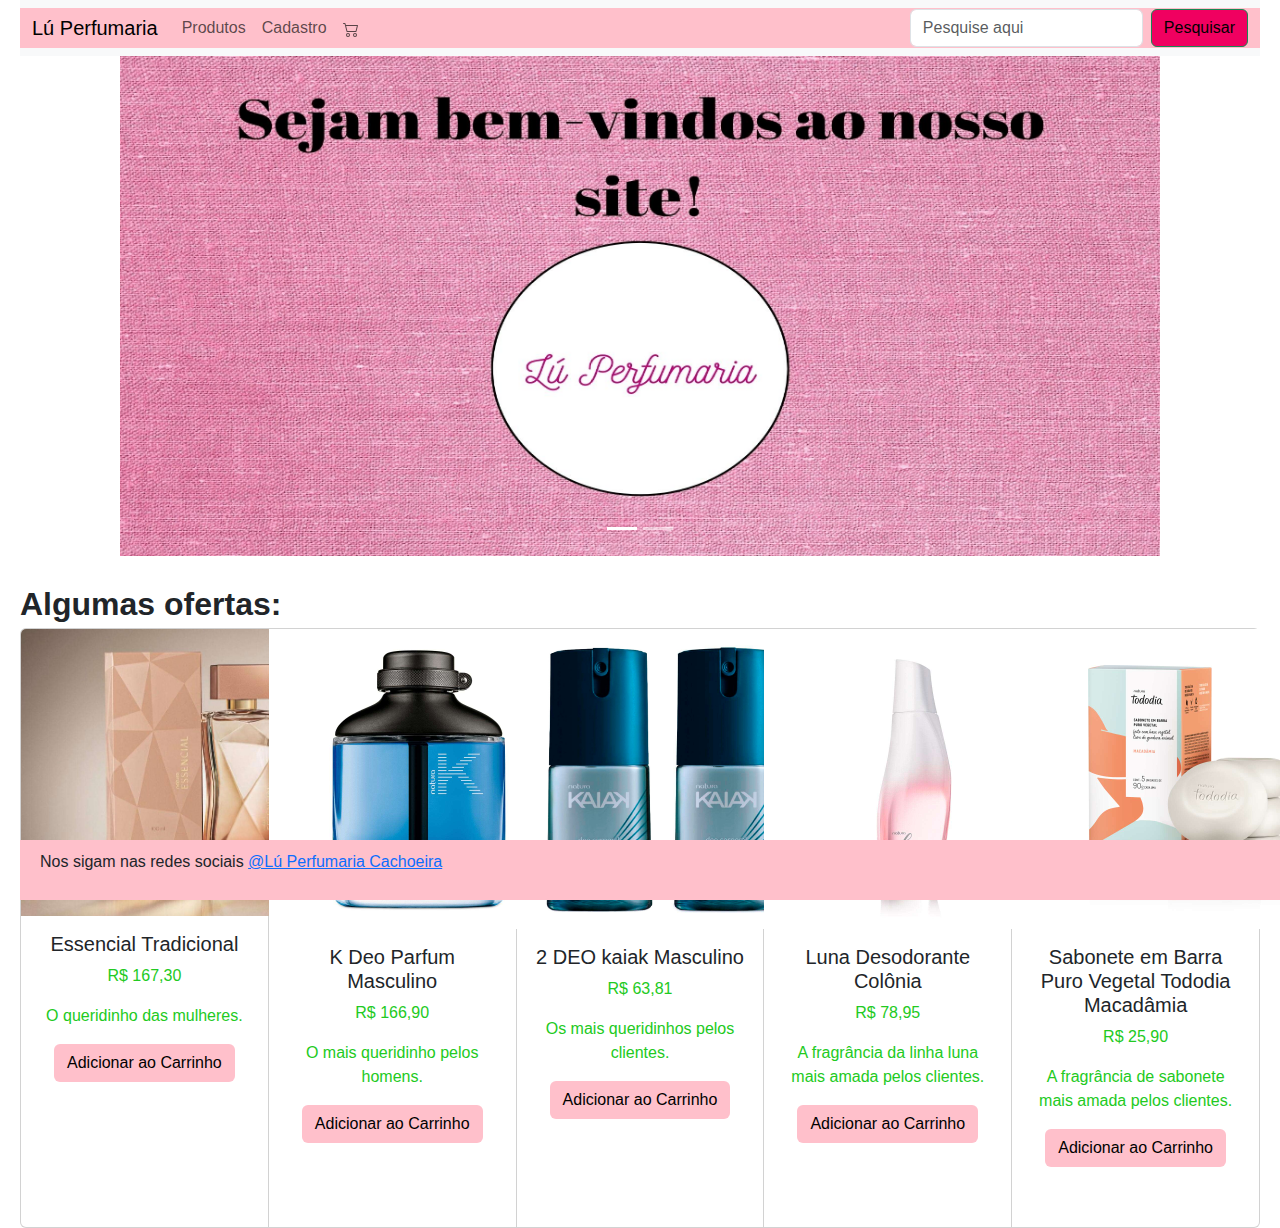
<file: index.html>
<!DOCTYPE html>
<html lang="pt-br">
<head>
    <meta charset="UTF-8">
    <meta name="viewport" content="width=device-width, initial-scale=1.0">
    <title>Lú Perfumaria</title>
    <link rel="stylesheet" href="https://cdn.jsdelivr.net/npm/bootstrap@5.3.2/dist/css/bootstrap.min.css" >
    <link rel="stylesheet" href="style.css">
    <script src="product-card.js" defer></script>
</head>
<body>
    <nav-bar></nav-bar>
      <div id="carouselExampleIndicators" class="carousel slide">
        <div class="carousel-indicators">
          <button type="button" data-bs-target="#carouselExampleIndicators" data-bs-slide-to="0" class="active" aria-current="true" aria-label="Slide 1"></button>
          <button type="button" data-bs-target="#carouselExampleIndicators" data-bs-slide-to="1" aria-label="Slide 2"></button>
        </div>
        <div class="carousel-inner">
          <div class="carousel-item active d-flex ">
            <img src="img/imagem1.jpg" class="d-block w-100" style="height: 500px;" alt="Imagem ilustrativa 1">
          </div>
          <div class="carousel-item">
            <img src="img/imagem2.jpg" class="d-block w-100" style="height: 500px;" alt="Imagem ilustrativa 2">
          </div>
        </div>
        <button class="carousel-control-prev" type="button" data-bs-target="#carouselExampleIndicators" data-bs-slide="prev">
          <span class="carousel-control-prev-icon" aria-hidden="true"></span>
          <span class="visually-hidden">Previous</span>
        </button>
        <button class="carousel-control-next" type="button" data-bs-target="#carouselExampleIndicators" data-bs-slide="next">
          <span class="carousel-control-next-icon" aria-hidden="true"></span>
          <span class="visually-hidden">Next</span>
        </button>
      </div></br>

    <div class="modal-dialog modal-dialog-scrollable">Algumas ofertas:</div>

    <div class="d-flex justify-content-center">
      <div>
          <div class="row">
              <div class="card-group">
                  <!-- Card 1 -->
                  <div class="card" style="width: 18rem;">
                      <img src="img/EssencialT.png" class="card-img-top" alt="Imagem do Essencial Feminino">
                      <div class="card-body">
                          <h5 class="card-title">Essencial Tradicional</h5>
                          <p class="card-text">R$ 167,30</p>
                          <p class="card-text">O queridinho das mulheres.</p>
                          <a href="#" class="btn" style="background-color: pink;">Adicionar ao Carrinho</a>
                      </div>
                  </div>
  
                  <!-- Card 2 -->
                  <div class="card" style="width: 18rem;">
                      <img src="img/KMasculino.jpg" class="card-img-top" alt="Imagem do K Deo Parfum Masculino">
                      <div class="card-body">
                          <h5 class="card-title">K Deo Parfum Masculino</h5>
                          <p class="card-text">R$ 166,90</p>
                          <p class="card-text">O mais queridinho pelos homens.</p>
                          <a href="#" class="btn" style="background-color: pink;">Adicionar ao Carrinho</a>
                      </div>
                  </div>
  
                  <!-- Card 3 -->
                  <div class="card" style="width: 18rem;">
                      <img src="img/Kaiakmasc.jpeg" class="card-img-top" alt="Imagem de 2 perfumes DEO kaiak Masculino">
                      <div class="card-body">
                          <h5 class="card-title">2 DEO kaiak Masculino</h5>
                          <p class="card-text">R$ 63,81</p>
                          <p class="card-text">Os mais queridinhos pelos clientes.</p>
                          <a href="#" class="btn" style="background-color: pink;">Adicionar ao Carrinho</a>
                      </div>
                  </div>
  
                  <!-- Card 4 -->
                  <div class="card" style="width: 18rem;">
                      <img src="img/lunatradicional.jpg" class="card-img-top" alt="Imagem do Luna Desodorante Colônia">
                      <div class="card-body">
                          <h5 class="card-title">Luna Desodorante Colônia</h5>
                          <p class="card-text">R$ 78,95</p>
                          <p class="card-text">A fragrância da linha luna mais amada pelos clientes.</p>
                          <a href="#" class="btn" style="background-color: pink;">Adicionar ao Carrinho</a>
                      </div>
                  </div>
  
                  <!-- Card 5 -->
                  <div class="card" style="width: 18rem;">
                      <img src="img/sabmacadamia.jpg" class="card-img-top" alt="Imagem do Sabonete em Barra Puro Vegetal Tododia Macadâmia">
                      <div class="card-body">
                          <h5 class="card-title">Sabonete em Barra Puro Vegetal Tododia Macadâmia</h5>
                          <p class="card-text">R$ 25,90</p>
                          <p class="card-text">A fragrância de sabonete mais amada pelos clientes.</p>
                          <a href="#" class="btn" style="background-color: pink;">Adicionar ao Carrinho</a>
                      </div>
                  </div>
              </div>
          </div>
      </div>
  </div>
  

    <footer>
      <p style="padding-left: 20px;">Nos sigam nas redes sociais <a target="_blank" href="https://www.instagram.com/luperfumariacachoeira/"> @Lú Perfumaria Cachoeira</a></p>
    </footer>
     
    <script src="script.js" defer></script>
    <script src="https://cdn.jsdelivr.net/npm/@popperjs/core@2.11.8/dist/umd/popper.min.js"></script>
    <script src="https://cdn.jsdelivr.net/npm/bootstrap@5.3.2/dist/js/bootstrap.bundle.min.js" ></script>
</body>
</html>
</file>
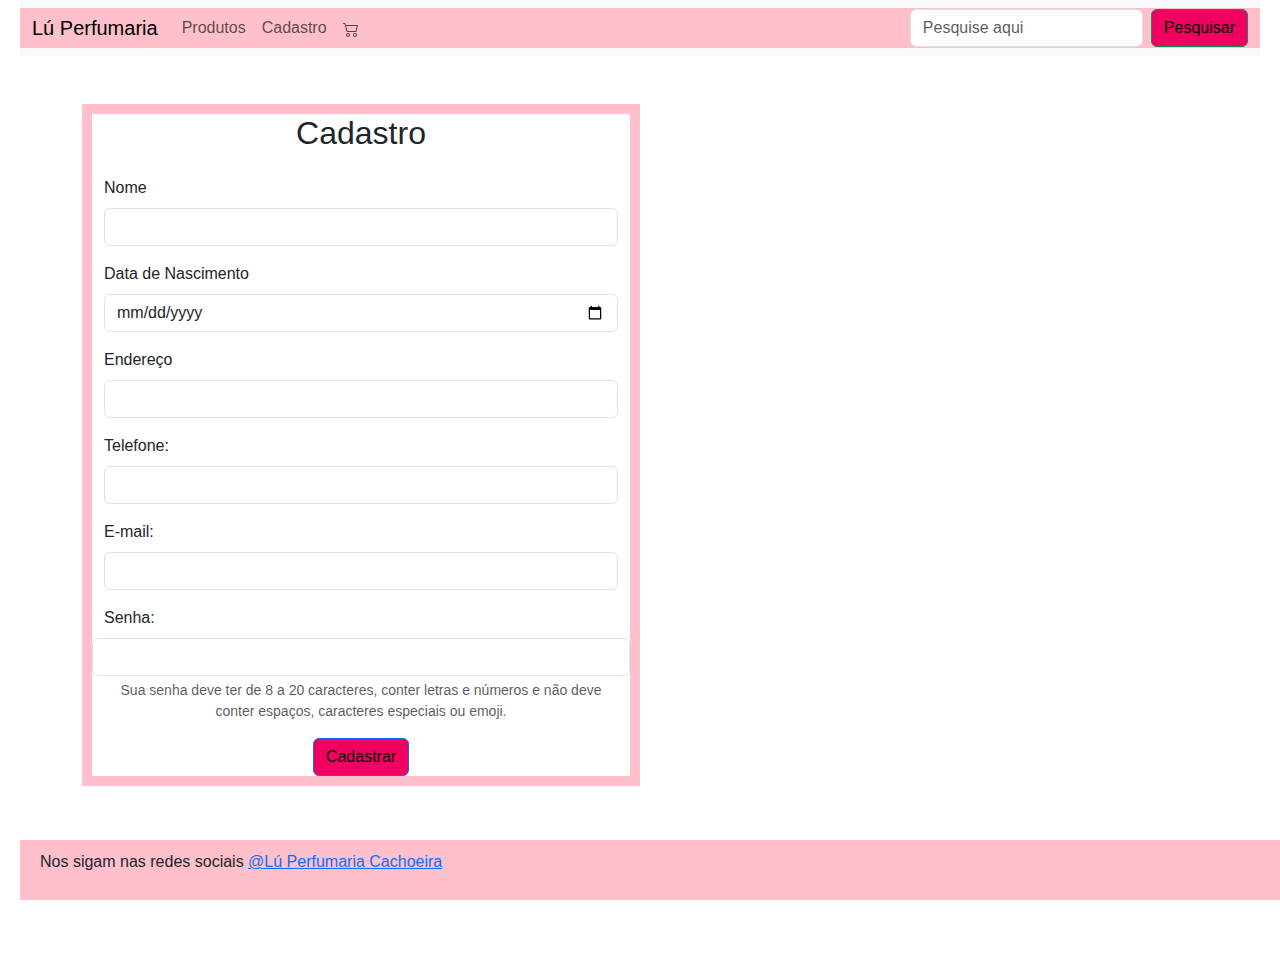
<file: cadastro.html>
<!DOCTYPE html>
<html lang="pt-br">
<head>
    <meta charset="UTF-8">
    <meta name="viewport" content="width=device-width, initial-scale=1.0">
    <title>Lú Perfumaria</title>
    <link rel="stylesheet" href="https://cdn.jsdelivr.net/npm/bootstrap@5.3.2/dist/css/bootstrap.min.css" >
    <link rel="stylesheet" href="style.css">
</head>
<body class="center">
  <nav-bar></nav-bar>

  <div class="container mt-5">
  <div class="row justify-content-center">
    <div class="row">
      <div class="col-md-6 bordered">

        <h2 class="mb-4">Cadastro</h2>

        <form>
          <div class="mb-3">
            <label for="nome" class="form-label">Nome</label>
            <input type="text" class="form-control" id="nome" name="nome" required>
          </div>

          <div class="mb-3">
            <label for="dataNascimento" class="form-label">Data de Nascimento</label>
            <input type="date" class="form-control" id="dataNascimento" name="dataNascimento" required>
          </div>

          <div class="mb-3">
            <label for="endereco" class="form-label">Endereço</label>
            <input type="text" class="form-control" id="endereco" name="endereco" required>
          </div>

          <div class="mb-3">
            <label for="telefone" class="form-label">Telefone: </label>
            <input type="tel" class="form-control" id="telefone" name="telefone" required>
          </div>

          <div class="mb-3">
            <label for="email" class="form-label">E-mail:</label>
            <input type="email" class="form-control" id="email" name="email" required>
          </div>

          <div class="mb-3 row">
            <label for="inputPassword5" class="form-label">Senha:</label>
            <input type="password" id="inputPassword5" class="form-control" aria-describedby="passwordHelpBlock">
            <div id="passwordHelpBlock" class="form-text">
              Sua senha deve ter de 8 a 20 caracteres, conter letras e números e não deve conter espaços, caracteres especiais ou emoji.
            </div>
          </div>

          <button type="submit" class="btn btn-primary">Cadastrar</button>
        </form>

      </div>
    </div>
  </div>
  </div></br></br></br>

  <footer>
    <p style="padding-left: 20px;">Nos sigam nas redes sociais <a href="https://www.instagram.com/luperfumariacachoeira/"> @Lú Perfumaria Cachoeira</a></p>
  </footer>

  <script src="./script.js" defer></script>
    <script src="https://cdn.jsdelivr.net/npm/bootstrap@5.3.2/dist/js/bootstrap.bundle.min.js" ></script>
</body>
</file>
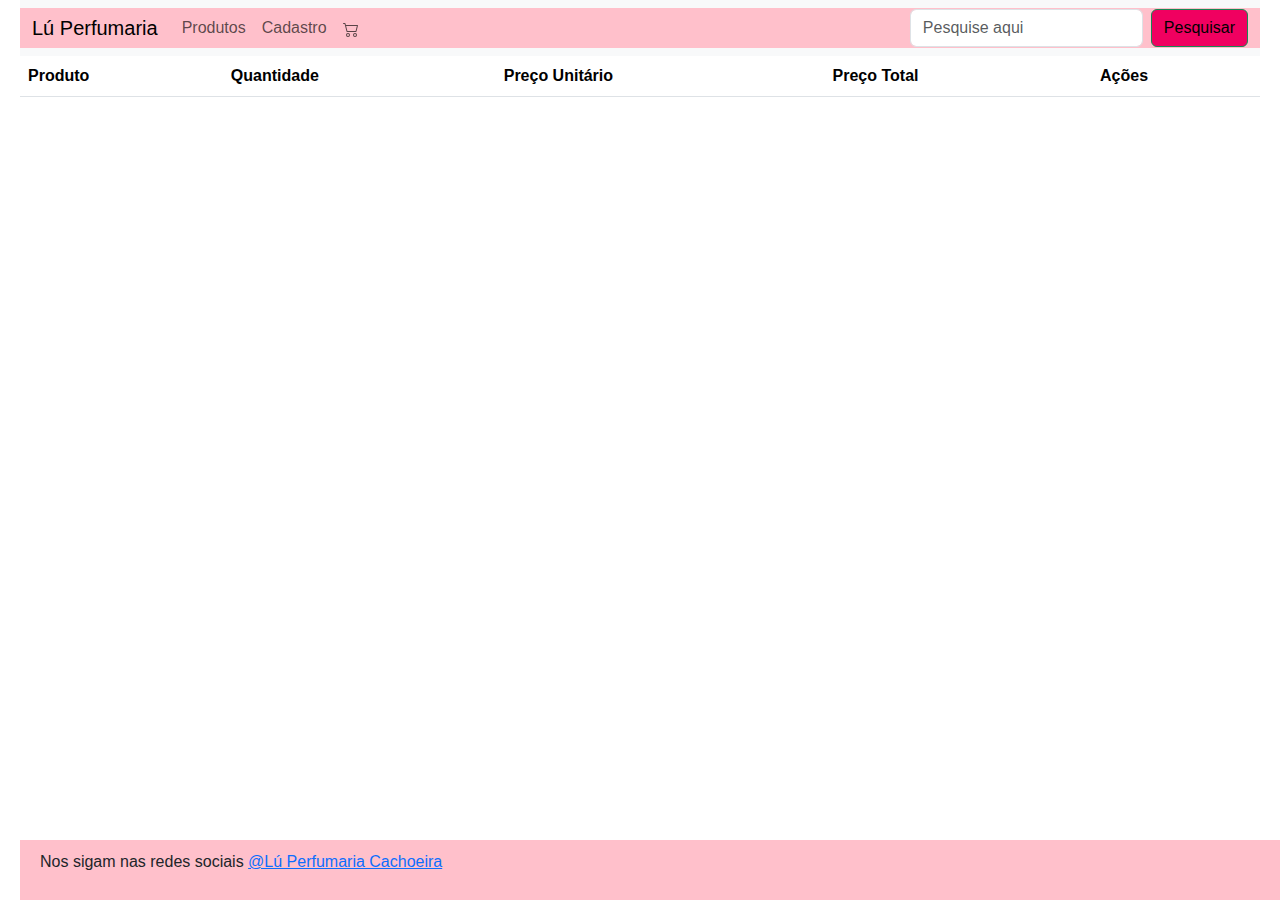
<file: carrinho.html>
<!DOCTYPE html>
<html lang="pt-br">
<head>
    <meta charset="UTF-8">
    <meta name="viewport" content="width=device-width, initial-scale=1.0">
    <title>Lú Perfumaria</title>
    <link rel="stylesheet" href="https://cdn.jsdelivr.net/npm/bootstrap@5.3.2/dist/css/bootstrap.min.css" >
    <link rel="stylesheet" href="style.css">
</head>
<body>
    <nav-bar></nav-bar>
    <table class="table table-striped" id="produtos">
      <thead>
          <tr>
              <th>Produto</th>
              <th>Quantidade</th>
              <th>Preço Unitário</th>
              <th>Preço Total</th>
              <th>Ações</th>
          </tr>
      </thead>
      <tbody id="produtos-body"></tbody>
  </table>
  
      <!--<div class="container mt-5">
        <div class="row">
          <div class="col-md-6">
            <div class="col-md-4 mb-4">
              <div class="card">
                <img src="../img/EssencialT.png" class="card-img-top" alt="Imagem do Essencial Feminino">
                <div class="card-body">
                  <h4 class="card-title">K Deo Parfum Masculino</h4>
                  <p><del>De: R$ 239,00</del></p>
                  <h5 class="card-text">Por: R$ 167,30</h5>
                  <div class="input-group mb-3">
                    <button class="btn btn-outline-secondary" type="button" id="button-addon1">Adicionar quantidade de Produto</button>
                    <input type="text" class="form-control" placeholder="" aria-label="Example text with button addon" aria-describedby="button-addon1">
                  </div>
                  <a href="#" class="btn btn-primary" style="background-color: red;">Excluir</a>
                </div>
              </div>
            </div>
            <div class="col-md-4 mb-4">
              <div class="card">
                <img src="../img/KMasculino.jpg" class="card-img-top" alt="Imagem do K Deo Parfum Masculino">
                <div class="card-body">
                  <h4 class="card-title">K Deo Parfum Masculino</h4>
                  <p><del>De: R$ 239,00</del></p>
                  <h5 class="card-text">Por: R$ 166,90</h5>
                  <div class="input-group mb-3">
                    <button class="btn btn-outline-secondary" type="button" id="button-addon1">Adicionar quantidade de Produto</button>
                    <input type="text" class="form-control" placeholder="" aria-label="Example text with button addon" aria-describedby="button-addon1">
                  </div>
                  <a href="#" class="btn btn-primary" style="background-color: red;">Excluir</a>
                </div>
              </div>
            </div>

          </div>
    
          <div class="col-md-6" style="border: 10px solid pink;">
            <h5 class="card-title">Pagamentos</h5>
            <div class="input-group mb-3">
              <button class="btn btn-outline-secondary" type="button">Pagar</button>
              <select class="form-select" id="inputGroupSelect03" aria-label="Example select with button addon">
                <option selected>Cartão de Crédito</option>
                <option value="1">Pix</option>
                <option value="2">Boleto</option>
              </select>
              </div>
            
            <form>
              <div class="mb-3">
                <label for="numeroCartao" class="form-label">Número do Cartão</label>
                <input type="text" class="form-control" id="numeroCartao" placeholder="XXXX XXXX XXXX XXXX">
              </div>
              <div class="mb-3">
                <label for="nomeTitular" class="form-label">Nome do Titular</label>
                <input type="text" class="form-control" id="nomeTitular" placeholder="Nome Completo">
              </div>
              <div class="row">
                <div class="col-md-6 mb-3">
                  <label for="validade" class="form-label">Data de Validade</label>
                  <input type="text" class="form-control" id="validade" placeholder="MM/AA">
                </div>
                <div class="col-md-6 mb-3">
                  <label for="cvv" class="form-label">CVV</label>
                  <input type="text" class="form-control" id="cvv" placeholder="123">
                </div>
              </div>
              <button type="submit" class="btn btn-primary">Cadastrar Cartão</button>
            </form>
          </div>
        </div>
      </div>

      <button class="btn btn-primary d-block mx-auto" type="submit" style="margin-bottom: 100px;">Comprar</button>-->

    <footer>
        <p style="padding-left: 20px;">Nos sigam nas redes sociais <a href="https://www.instagram.com/luperfumariacachoeira/"> @Lú Perfumaria Cachoeira</a></p>
    </footer>

    <script src="script.js" defer></script>
    <script src="product-card.js" defer></script>
    <script src="https://cdn.jsdelivr.net/npm/bootstrap@5.3.2/dist/js/bootstrap.bundle.min.js" ></script>
</body>
</file>
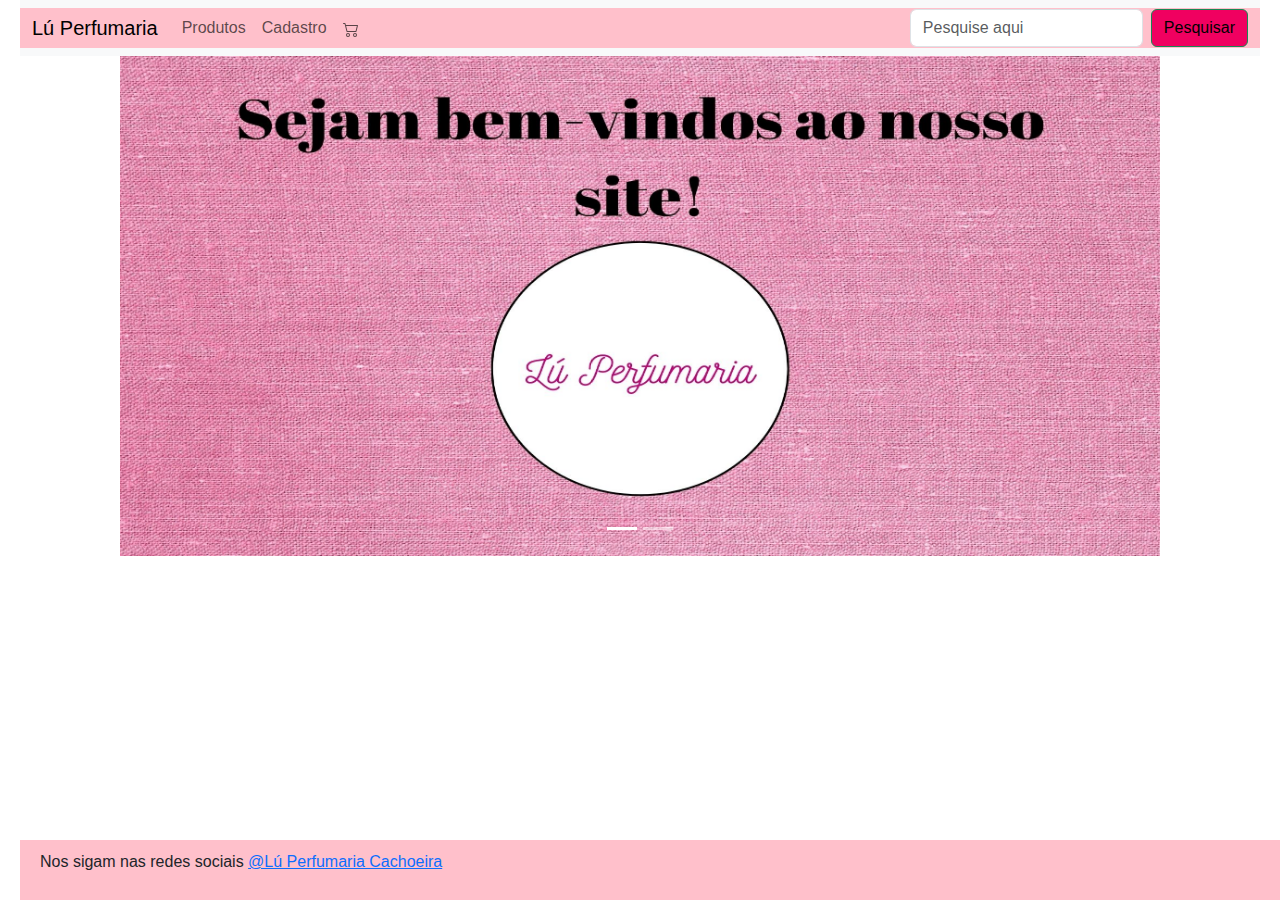
<file: produto.html>
<!DOCTYPE html>
<html lang="pt-br">
<head>
    <meta charset="UTF-8">
    <meta name="viewport" content="width=device-width, initial-scale=1.0">
    <title>Lú Perfumaria</title>
    <link rel="stylesheet" href="https://cdn.jsdelivr.net/npm/bootstrap@5.3.2/dist/css/bootstrap.min.css" >
    <link rel="stylesheet" href="style.css">
    
</head>
<body>
    <nav-bar></nav-bar>
      <div id="carouselExampleIndicators" class="carousel slide">
        <div class="carousel-indicators">
          <button type="button" data-bs-target="#carouselExampleIndicators" data-bs-slide-to="0" class="active" aria-current="true" aria-label="Slide 1"></button>
          <button type="button" data-bs-target="#carouselExampleIndicators" data-bs-slide-to="1" aria-label="Slide 2"></button>
        </div>
        <div class="carousel-inner">
          <div class="carousel-item active d-flex ">
            <img src="img/imagem1.jpg" class="d-block w-100" style="height: 500px;" alt="Imagem ilustrativa 1">
          </div>
          <div class="carousel-item">
            <img src="img/imagem2.jpg" class="d-block w-100" style="height: 500px;" alt="Imagem ilustrativa 2">
          </div>
        </div>
        <button class="carousel-control-prev" type="button" data-bs-target="#carouselExampleIndicators" data-bs-slide="prev">
          <span class="carousel-control-prev-icon" aria-hidden="true"></span>
          <span class="visually-hidden">Previous</span>
        </button>
        <button class="carousel-control-next" type="button" data-bs-target="#carouselExampleIndicators" data-bs-slide="next">
          <span class="carousel-control-next-icon" aria-hidden="true"></span>
          <span class="visually-hidden">Next</span>
        </button>
      </div></br>

      <div id="produto-container"></div>

    <footer>
      <p style="padding-left: 20px;">Nos sigam nas redes sociais <a target="_blank" href="https://www.instagram.com/luperfumariacachoeira/"> @Lú Perfumaria Cachoeira</a></p>
    </footer>
     
    <script src="script.js" defer></script>
    <script src="product-card.js" defer></script>
    <script src="https://cdn.jsdelivr.net/npm/@popperjs/core@2.11.8/dist/umd/popper.min.js"></script>
    <script src="https://cdn.jsdelivr.net/npm/bootstrap@5.3.2/dist/js/bootstrap.bundle.min.js" ></script>
</body>
</html>
</file>
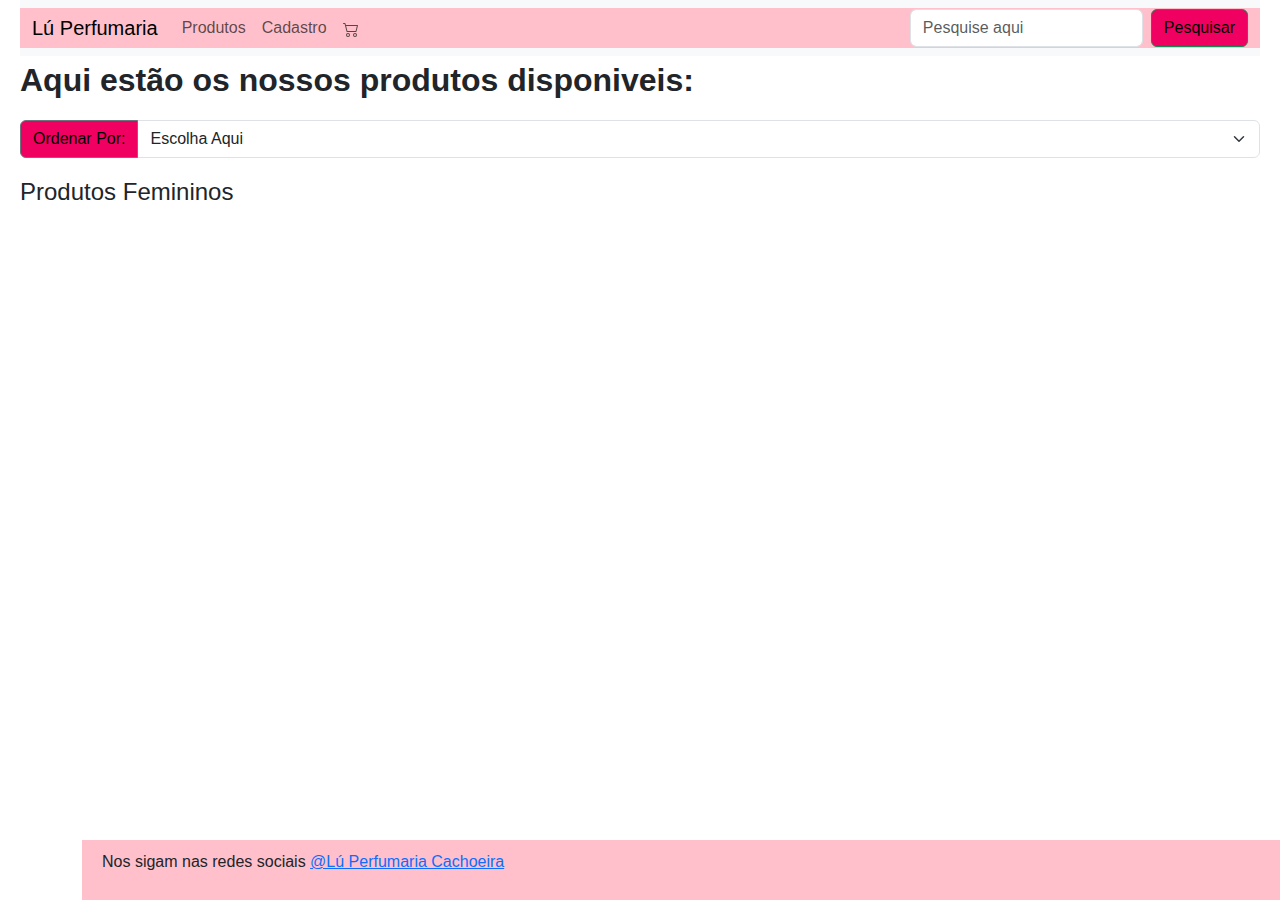
<file: produtos.html>
<!DOCTYPE html>
<html lang="pt-br">
<head>
    <meta charset="UTF-8">
    <meta name="viewport" content="width=device-width, initial-scale=1.0">
    <title>Lú Perfumaria</title>
    <link rel="stylesheet" href="https://cdn.jsdelivr.net/npm/bootstrap@5.3.2/dist/css/bootstrap.min.css" >
    <link rel="stylesheet" href="style.css">
    <script src="./script.js" defer></script>
    
    
</head>
<body>
  <nav-bar></nav-bar>

  <p class="text-break"> Aqui estão os nossos produtos disponiveis: </p>
  <div class="input-group mb-3">
  <button class="btn btn-outline-secondary" type="button">Ordenar Por:</button>
  <select class="form-select" id="inputGroupSelect03" aria-label="Example select with button addon">
    <option selected>Escolha Aqui</option>
    <option value="1">Produtos Femininos</option>
    <option value="2">Produtos Masculinos</option>
    <option value="3">Sabonetes</option>
  </select>
  </div>
  <p class="fs-4">Produtos Femininos</p>
  <div class="container mt-5">
    <div id="products-container" style="display: grid;grid-template-columns: repeat(4, 1fr); gap:50px">
    </div>
        
  <footer>
    <p style="padding-left: 20px;">Nos sigam nas redes sociais <a href="https://www.instagram.com/luperfumariacachoeira/"> @Lú Perfumaria Cachoeira</a></p>
  </footer>

  <script src="./product-card.js" defer></script>
  <script src="https://cdn.jsdelivr.net/npm/@popperjs/core@2.11.8/dist/umd/popper.min.js" crossorigin="anonymous"></script>
  <script src="https://cdn.jsdelivr.net/npm/bootstrap@5.3.2/dist/js/bootstrap.bundle.min.js" ></script>
</body>
</file>
<file: style.css>
body {
    padding-left: 20px; 
    padding-right: 20px;
    font-family: 'Arial', sans-serif;
  }
.container-fluid{
    background-color: pink;
}
#carouselExampleIndicators{
    padding-left: 100px; 
    padding-right: 100px;
}
.justify-content-center{
    text-align: center;
}
.card{
    text-align: center;
    width: 305px;
    height: 600px; 
}
.card-text{
    color: rgb(34, 202, 34)
}
.card-img-top{
    width: 300px;
}
.modal-dialog-scrollable{
    font-weight: bold;
    font-size: 2em;
}
.text-break{
    font-weight: bold;
    font-size: 2em;
}
.form-label{
    display:flex;
    justify-content: start;
}
.bordered {
    border: 10px solid pink;
}
footer {
    background-color: pink;
    padding: 10px 0;
    position: fixed;
    bottom: 0;
    width: 100%;
}
.custom-line-height {
    line-height: 2; 
}
.fw-bold{
    font-size: 2em;
}
.btn{
    background-color: rgb(240, 0, 96);
    color:black;
}
.text-uppercase{
    margin-top: 250px;
    font-weight: bold;
}
.mt-5{
    margin-bottom: 100px;
}

#produto-container {
    display:flex;
}
</file>
